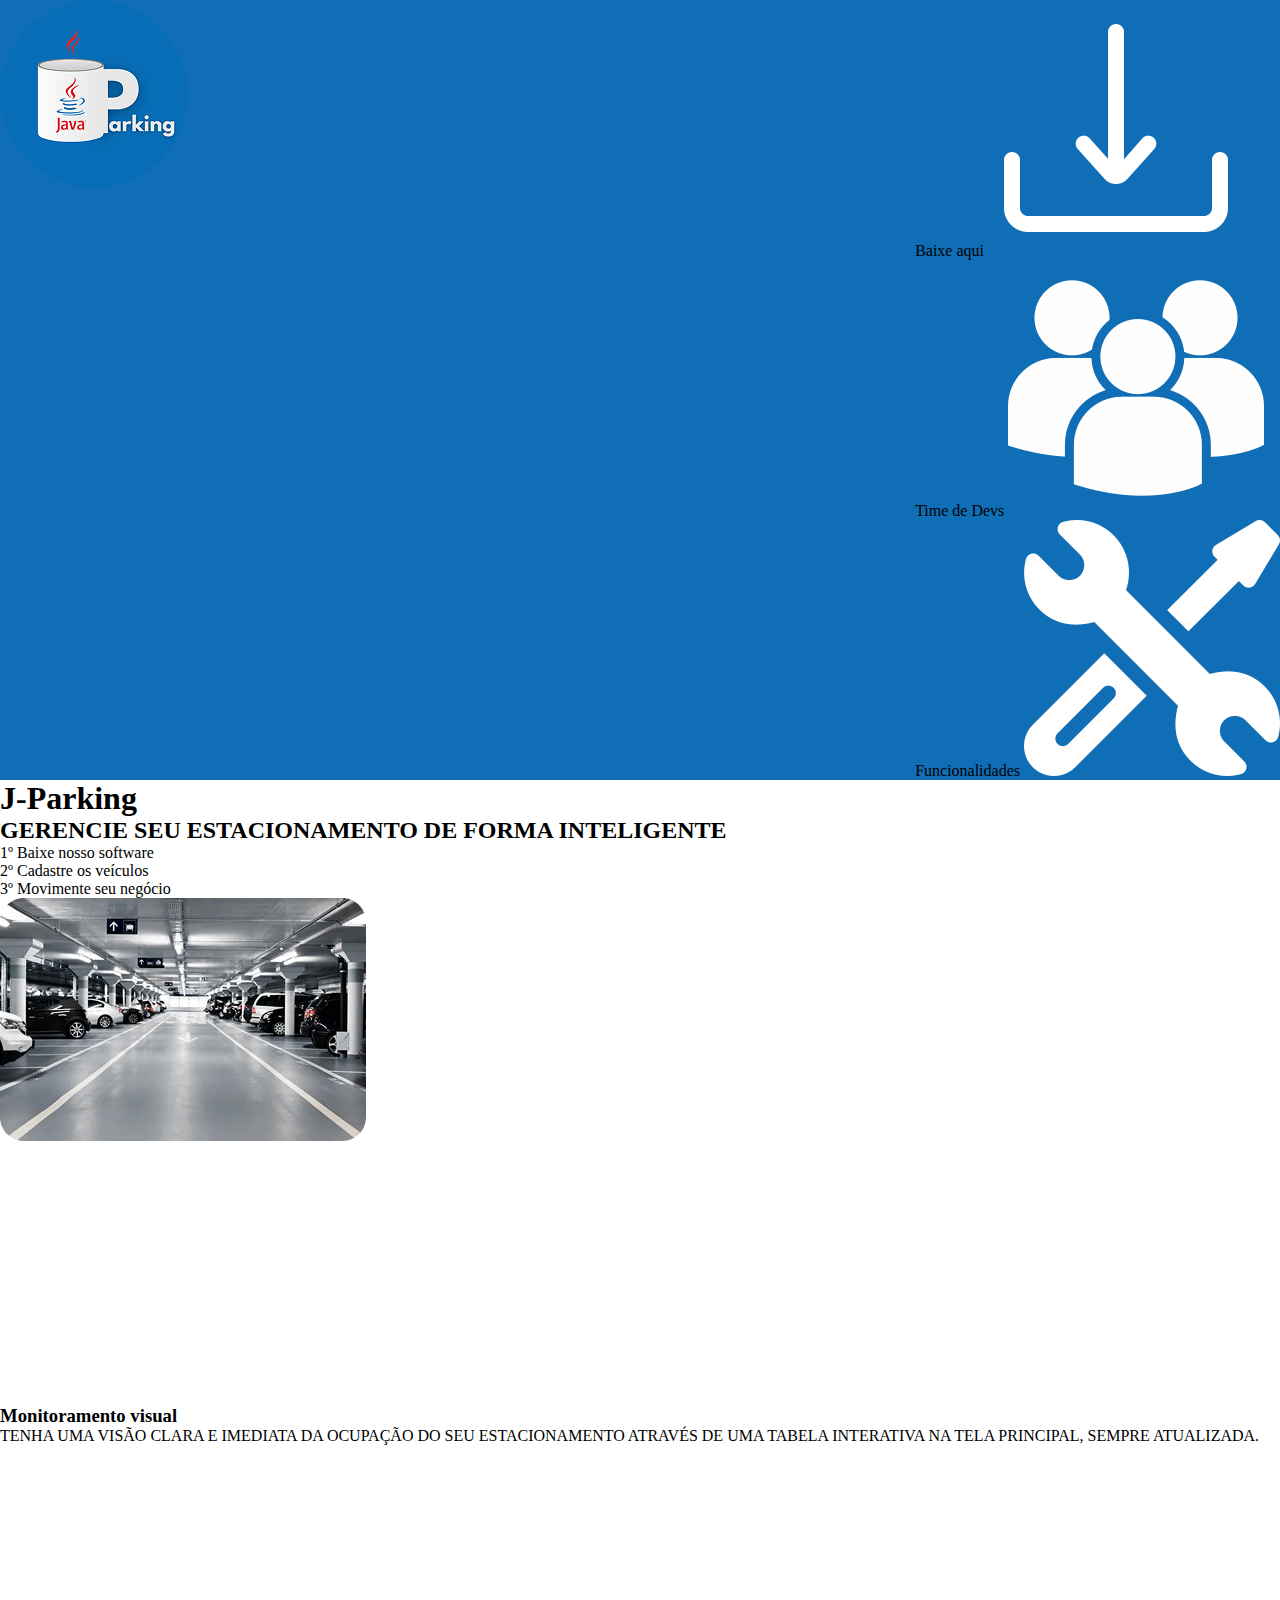
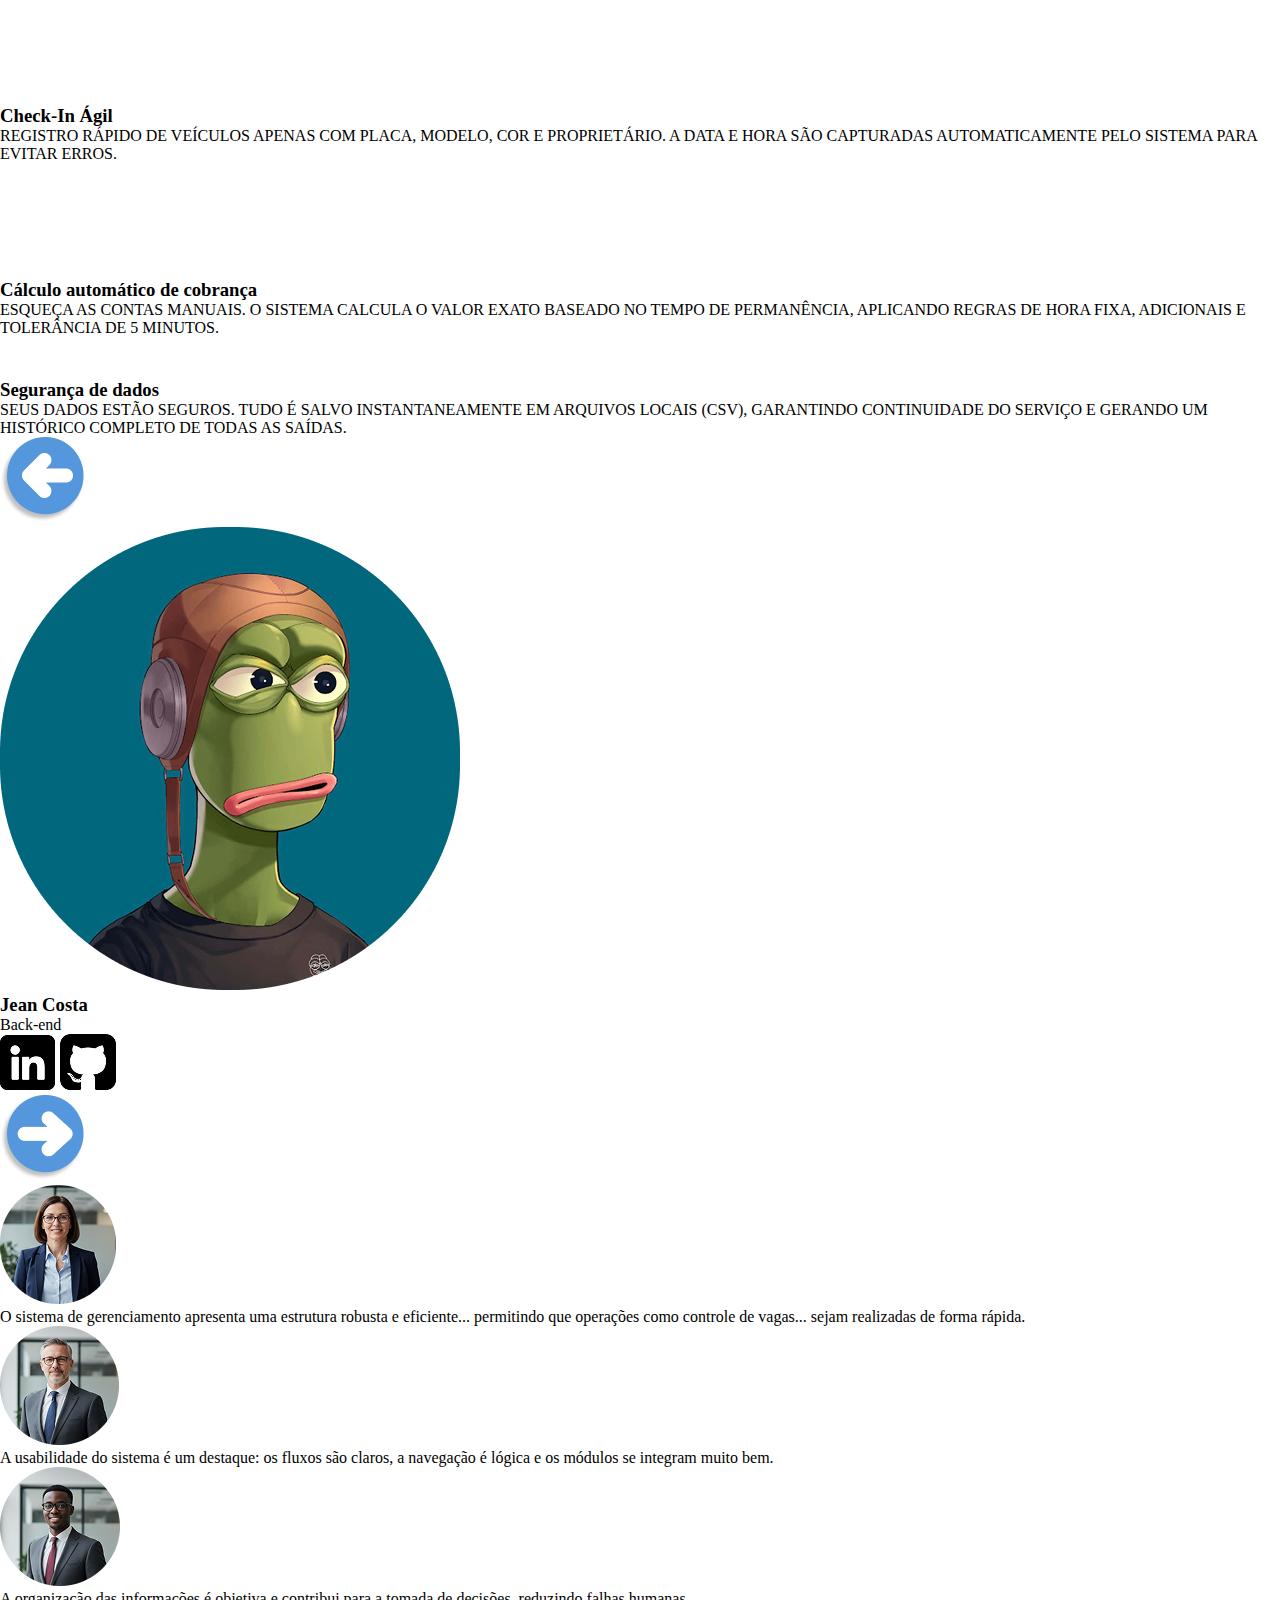
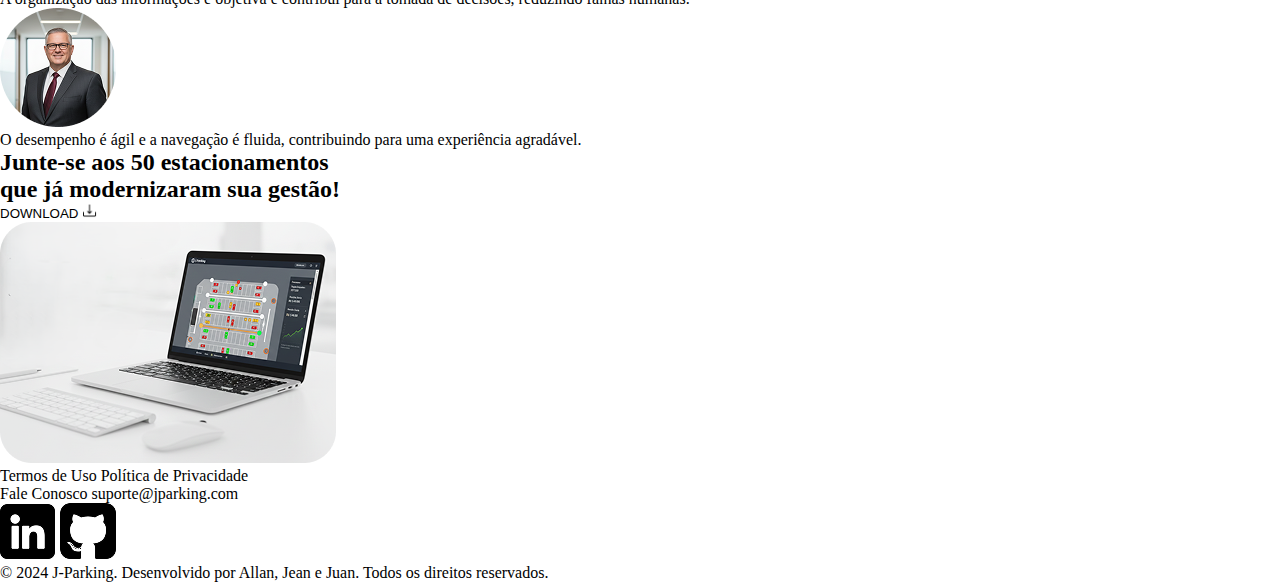
<file: J-Parking_Web/index.html>
<!DOCTYPE html>
<html lang="pt-br">

<head>
    <meta charset="UTF-8">
    <meta name="viewport" content="width=device-width, initial-scale=1.0">
    <title>J-Parking</title>

    <link rel="preconnect" href="https://fonts.googleapis.com">
    <link rel="preconnect" href="https://fonts.gstatic.com" crossorigin>
    <link
        href="https://fonts.googleapis.com/css2?family=Barlow+Condensed:wght@300;400;500;600&family=Varela+Round&display=swap"
        rel="stylesheet">

    <link rel="stylesheet" href="./reset.css">
    <link rel="stylesheet" href="./style.css">
</head>

<body>
    <header>
        <div class="logo-container">
            <img src="img/J-parkingLogo2.png" alt="Logo" class="header-logo">
        </div>
        <nav>
            <div class="baixar">
                <a  href="#download-screen">Baixe aqui <img src="./img/download-image.png" class="nav-icon" ></a>
            </div>
            <div class="devTeam">
                <a  href="#dev-team">Time de Devs <img src="./img/dev-team.png" class="nav-icon" ></a>
            </div>
            <div class="funcionalTxt" >
                <a href="#app-function">Funcionalidades <img src="./img/support.png" class="nav-icon" ></a>
            </div>
        </nav>
    </header>

    <main>
        <section class="hero">
            <div class="hero-header">
                <h1 class="main-title"><span class="j-red">J</span>-Parking</h1>
                <h2 class="sub-title">GERENCIE SEU ESTACIONAMENTO DE FORMA INTELIGENTE</h2>
            </div>

            <div class="hero-content">
                <div class="steps-box">
                    <p>1º Baixe nosso software</p>
                    <p>2º Cadastre os veículos</p>
                    <p>3º Movimente seu negócio</p>
                </div>
                <div class="hero-img-container">
                    <img src="./img/image 2.png" alt="Garagem" class="garage-img">
                </div>
            </div>
        </section>

        <section id="app-function" class="features">
            <div class="features-grid">
                <div class="feature-card">
                    <img src="./img/monitoramento.png" alt="Icon">
                    <h3>Monitoramento visual</h3>
                    <p>TENHA UMA VISÃO CLARA E IMEDIATA DA OCUPAÇÃO DO SEU ESTACIONAMENTO ATRAVÉS DE UMA TABELA
                        INTERATIVA NA TELA PRINCIPAL, SEMPRE ATUALIZADA.</p>
                </div>

                <div class="feature-card">
                    <img src="./img/check-mark.png" alt="Icon">
                    <h3>Check-In Ágil</h3>
                    <p>REGISTRO RÁPIDO DE VEÍCULOS APENAS COM PLACA, MODELO, COR E PROPRIETÁRIO. A DATA E HORA SÃO
                        CAPTURADAS AUTOMATICAMENTE PELO SISTEMA PARA EVITAR ERROS.</p>
                </div>

                <div class="feature-card">
                    <img id="calculadora" src="./img/calc-svgrepo-com.png" alt="Icon">
                    <h3>Cálculo automático de cobrança</h3>
                    <p>ESQUEÇA AS CONTAS MANUAIS. O SISTEMA CALCULA O VALOR EXATO BASEADO NO TEMPO DE PERMANÊNCIA,
                        APLICANDO REGRAS DE HORA FIXA, ADICIONAIS E TOLERÂNCIA DE 5 MINUTOS.</p>
                </div>

                <div class="feature-card">
                    <img src="./img/Group.png" alt="Icon">
                    <h3>Segurança de dados</h3>
                    <p>SEUS DADOS ESTÃO SEGUROS. TUDO É SALVO INSTANTANEAMENTE EM ARQUIVOS LOCAIS (CSV), GARANTINDO
                        CONTINUIDADE DO SERVIÇO E GERANDO UM HISTÓRICO COMPLETO DE TODAS AS SAÍDAS.</p>
                </div>
            </div>
        </section>

        <section id="dev-team" class="profile">
            <button class="arrow-btn left">
                <img src="./img/seta1.png" alt="Anterior">
            </button>

            <div class="galery">

                <div class="profile-card">
                    <div class="profile-avatar">
                        <img src="./img/devicone.png" alt="Jean Costa">
                    </div>
                    <div class="profile-info">
                        <h3>Jean Costa</h3>
                        <p class="profile-desc">
                            Back-end
                        </p>
                        <div class="profile-social">
                            <img src="./img/linkedin 1.png" alt="LinkedIn">
                            <img src="./img/github-sign 1.png" alt="GitHub">
                        </div>
                    </div>
                </div>
               <!-- <div class="profile-card">
                    <div class="profile-avatar">
                        <img src="./img/devicone.png" alt="JuanFonseca">
                    </div>
                    <div class="profile-info">
                        <h3>Juan Fonseca</h3>
                        <p class="profile-desc">
                            Front-end
                        </p>
                        <div class="profile-social">
                            <img src="./img/linkedin 1.png" alt="LinkedIn">
                            <img src="./img/github-sign 1.png" alt="GitHub">
                        </div>
                    </div>
                </div>
                <div class="profile-card">
                    <div class="profile-avatar">
                        <img src="./img/devicone.png" alt="AllanAlmeida">
                    </div>
                    <div class="profile-info">
                        <h3>Allan Almeida</h3>
                        <p class="profile-desc">
                            Levantador de requisitos
                        </p>
                        <div class="profile-social">
                            <img src="./img/linkedin 1.png" alt="LinkedIn">
                            <img src="./img/github-sign 1.png" alt="GitHub">
                        </div>-->
                    </div>
                </div>
            </div>

            <button class="arrow-btn right">
                <img src="./img/seta2.png" alt="Próximo">
            </button>
        </section>

        <section id="download-screen" class="social-proof">

            <div class="testimonials">
                <div class="testi-card">
                    <img src="./img/user4.png" alt="Foto">
                    <p>O sistema de gerenciamento apresenta uma estrutura robusta e eficiente... permitindo que
                        operações como controle de vagas... sejam realizadas de forma rápida.</p>
                </div>
                <div class="testi-card">
                    <img src="./img/user1.png" alt="Foto">
                    <p>A usabilidade do sistema é um destaque: os fluxos são claros, a navegação é lógica e os módulos
                        se integram muito bem.</p>
                </div>

                <div class="testi-card">
                    <img src="./img/user3.png" alt="Foto">
                    <p>A organização das informações é objetiva e contribui para a tomada de decisões, reduzindo falhas
                        humanas.</p>
                </div>
                <div class="testi-card">
                    <img src="./img/user2.png" alt="Foto">
                    <p>O desempenho é ágil e a navegação é fluida, contribuindo para uma experiência agradável.</p>
                </div>
            </div>

            <div class="cta-area">
                <div class="cta-text">
                    <h2>Junte-se aos 50 estacionamentos<br>que já modernizaram sua gestão!</h2>
                    <button class="download-btn">DOWNLOAD <img src="img/download-image.png"
                            style="width:15px; filter: invert(1);"></button>
                </div>
                <div class="cta-image">
                    <img src="./img/notbook.png" alt="Sistema no Notebook">
                </div>
            </div>

        </section>
    </main>

    <footer>
        <div class="footer-content">
            <div class="footer-links">
                <a href="#">Termos de Uso</a>
                <a href="#">Política de Privacidade</a>
            </div>

            <div class="footer-social">
                <span>Fale Conosco</span>
                <span>suporte@jparking.com</span>
                <div class="social-icons">
                    <img src="./img/linkedin 1.png" alt="In">
                    <img src="./img/github-sign 1.png" alt="Git">
                </div>
            </div>
        </div>

        <span id="copyright">© 2024 J-Parking. Desenvolvido por Allan, Jean e Juan. Todos os direitos reservados.</span>
    </footer>
</body>

</html>
</file>
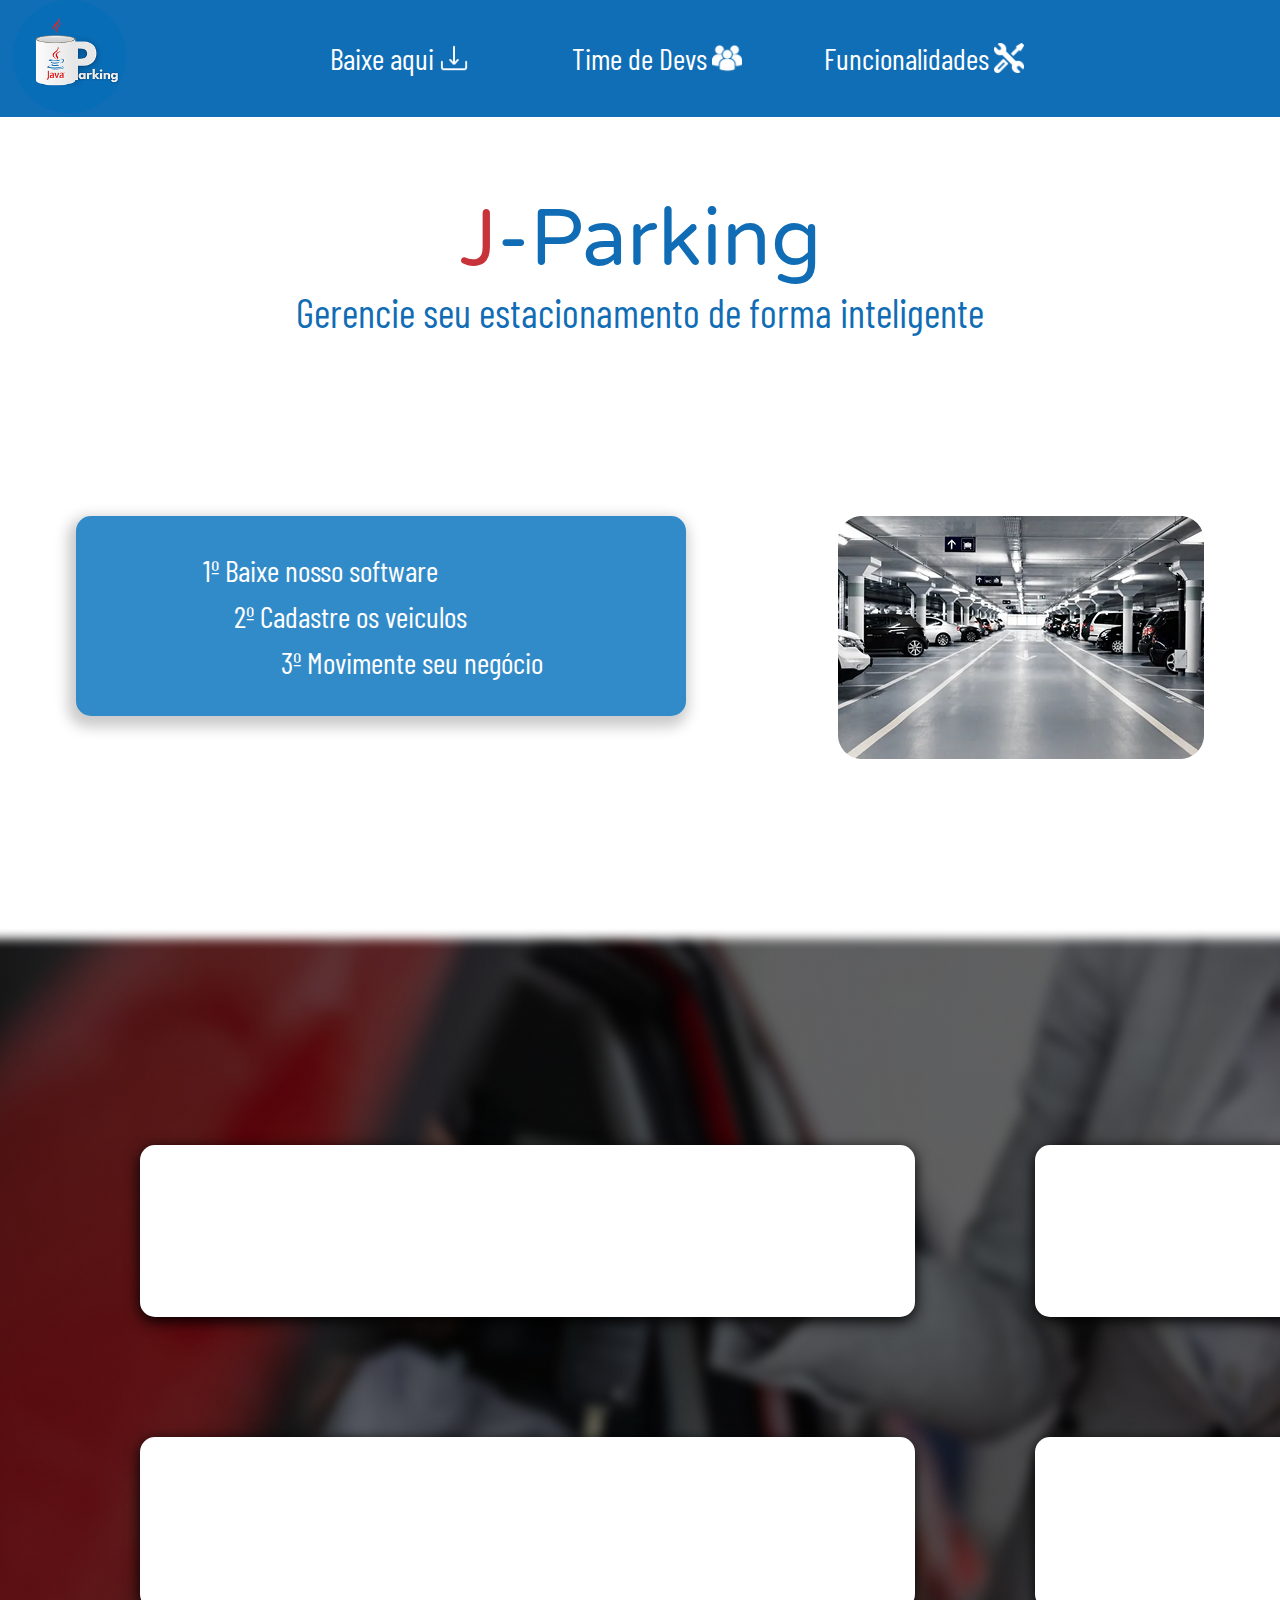
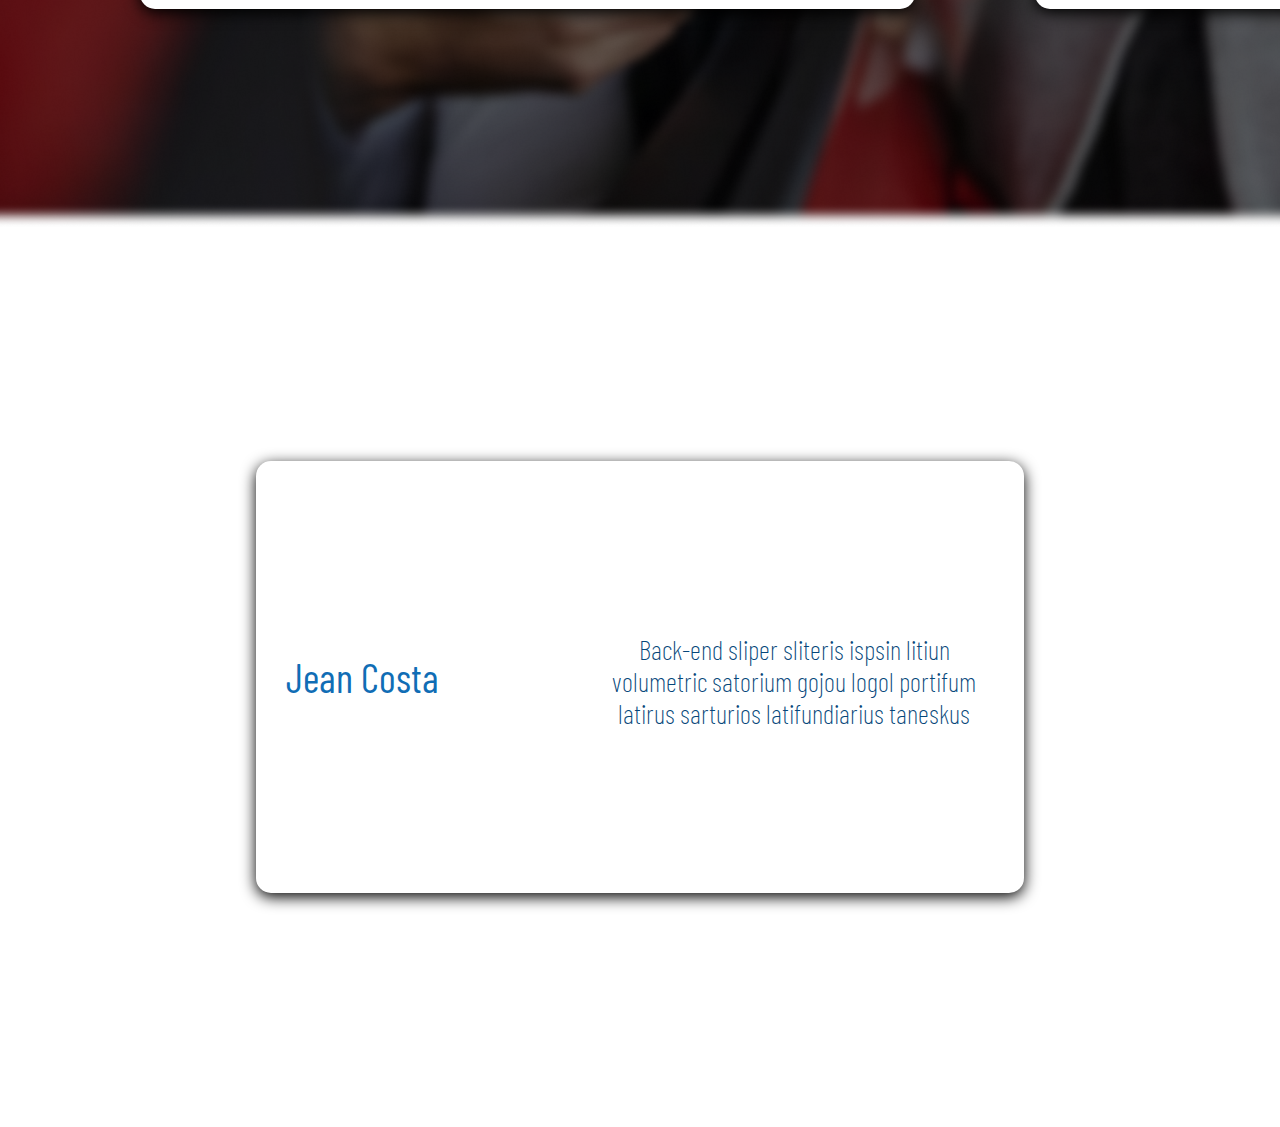
<file: J-Parking_Web/J-Parking_Web/index.html>
<!DOCTYPE html>
<html lang="pt-br">

<head>
    <link rel="preconnect" href="https://fonts.googleapis.com">
    <link rel="preconnect" href="https://fonts.gstatic.com" crossorigin>
    <link rel="preconnect" href="https://fonts.googleapis.com">
    <link rel="preconnect" href="https://fonts.gstatic.com" crossorigin>
    <link href="https://fonts.googleapis.com/css2?family=Barlow+Condensed:ital,wght@0,100;0,200;0,300;0,400;0,500;0,600;0,700;0,800;0,900;1,100;1,200;1,300;1,400;1,500;1,600;1,700;1,800;1,900&family=Varela+Round&display=swap" rel="stylesheet">
    <link href="https://fonts.googleapis.com/css2?family=Noto+Sans+Javanese:wght@400..700&display=swap"rel="stylesheet">
    <meta charset="UTF-8">
    <meta name="viewport" content="width=device-width, initial-scale=1.0">
    <link rel="stylesheet" href="./reset.css">
    <link rel="stylesheet" href="./style.css">
    <title>J-Parking</title>
</head>

<body>
    <header>
        <div class="logo">
            <img class="logoImg" src="img/J-parkingLogo2.png" alt="">

        </div>
        <div class="menuHolder">
            <button class="baixar menuButton">
                <span href="">
                    Baixe aqui
                </span>
                <img class="menuSize" src="img/download-image.png" alt="">
            </button>

            <button class="Devs menuButton">
                <span href="">
                        Time de Devs
                </span>
                <img class="menuSize" src="img/dev-team.png" alt="">
            </button>


            <button class="Devs menuButton">
                <span href="">
                    Funcionalidades
                </span>
                <use xlink:href="img/tools-image.svg"></use>
                <img class="menuSize" src="img/support.png" alt="">
            </button>
        </div>
    </header>

    <main>
        <div class="container1">
        <div class="pagina1">
            <div class="TituloMain">
                <div class="name">
                    <h1 class="JRed">
                        J
                    </h1>
                    <h1>
                        -Parking
                    </h1>
                </div>
                <h2>
                    Gerencie seu estacionamento de forma inteligente
                </h2>
            </div>
            <div class="mainHolder">

                <div class="caixaDeItens">
                    <div class="item1 listMain">
                        1º Baixe nosso software
                    </div>

                    <div class="item2 listMain">
                        2º Cadastre os veiculos
                    </div>

                    <div class="item3 listMain">
                        3º Movimente seu negócio
                    </div>
                </div>

                <div class="imgEstacionamentoMain">
                    <img src="img/image 2.png" alt="">

                </div>
            </div>
        </div>
       </div> 

        <section class="container2">
            <img id="fundoFuncionalidades" src="./img/fundoFuncionalidades.png" alt="">

            <div class="grid-cards">
                <div class="quadro1">
                    <img src="./img/monitoramento.png" alt="Monitoramento"> 
                    <h2>Monitoramento visual</h2>
                    <p>Tenha uma visão clara e imediata da ocupação do seu estacionamento através de uma tabela interativa na tela principal, sempre atualizada.</p>
                </div>

                <div class="quadro1">
                    <img src="./img/check-mark.png" alt="Check-In">
                    <h2>Check-In Ágil</h2>
                    <p>Registro rápido de veículos apenas com Placa, Modelo, Cor e Proprietário. A data e hora são capturadas automaticamente pelo sistema para evitar erros.</p>
                </div>

                <div class="quadro1">
                    <img src="./img/Vector.png" alt="Cálculo">
                    <h2>Cálculo automático</h2>
                    <p>Esqueça as contas manuais. O sistema calcula o valor exato baseado no tempo de permanência, aplicando regras de hora fixa, adicionais e tolerância de 5 minutos.</p>
                </div>

                <div class="quadro1">
                    <img src="./img/Group.png" alt="Segurança">
                    <h2>Segurança de dados</h2>
                    <p>Seus dados estão seguros. Tudo é salvo instantaneamente em arquivos locais (CSV), garantindo continuidade do serviço e gerando um histórico completo de todas as saídas.</p>
                </div>
            </div>
        </section>

        <section id="container2">
            <div class="devs">
                <div class="quadroDevs">
                    <h2 class="">Jean Costa</h2>
                    <p class="infoDev">Back-end sliper sliteris ispsin litiun volumetric satorium gojou logol portifum latirus sarturios latifundiarius taneskus</p>
                </div>

        </section>




    </main>

    <footer>

    </footer>
</body>

</html>
</file>
<file: J-Parking_Web/style.css>
*{
    box-sizing: border-box;
    padding: 0;
    margin: 0;
    background: none;
     border: none; 
     padding: 0;
}
.menuSize{
    width: 30px;
}
header{
    display: flex;
    justify-content: row;
    justify-content: space-between;
    background-color: #106eb6;
}
.logoImg{
    width: 50%;
}
.menuHolder{
    display: flex;
    justify-content: row;
}
.menuButton{
    height: 10%;
}
</file>
<file: J-Parking_Web/J-Parking_Web/style.css>
.container1 {
    height: 80vh;
    gap: 10vh;
    margin-top: 5vh;
    margin-bottom: 5vh;
}

.menuSize {
    width: 30px;
    color: white;
    gap: 10px;

}

span {
    color: white;
    font-size: 30px;
    padding: 5px;
    font-family: "Barlow Condensed", sans-serif;
}

header {
    display: flex;
    justify-content: space-between;
    align-items: center;
    background-color: #106eb6;
}

.logo {
    margin-left: 1vw;
}

.logoImg {
    width: 60%;
}

.menuHolder {
    display: flex;
    gap: 10%;
    margin-right: 20vw;
}

.menuButton {
    display: flex;
    flex-direction: row;
    height: 3vh;
    width: 240px;
    align-items: center;
    justify-content: center;
    border: none;
    font-size: 18px;
    background-color: #106eb6;
}

.pagina1 {
    display: flex;
    flex-direction: column;
    gap: 20vh;
}

.name {
    display: flex;
    flex-direction: row;
}

.JRed {
    color: #C83239;
}

.TituloMain {
    display: flex;
    flex-direction: column;
    justify-content: center;
    align-items: center;
    font-size: 35px;
}

.caixaDeItens {
    display: flex;
    flex-direction: column;
    background-color: #328BC9;
    width: 610px;
    height: 200px;
    justify-content: center;
    border-radius: 15px;
    gap: 10px;
    box-shadow: -3px 6px 14px 5px rgba(0, 0, 0, 0.21);
}

.listMain {
    display: flex;
    width: 70%;
    color: white;
    font-size: 30px;
    justify-content: center;
    align-items: center;

}

.item1 {
    margin-left: 5%;
    font-family: "Barlow Condensed", sans-serif;
}

.item2 {
    margin-left: 10%;
    font-family: "Barlow Condensed", sans-serif;
}

.item3 {
    margin-left: 20%;
    font-family: "Barlow Condensed", sans-serif;
}

.mainHolder {
    display: flex;
    flex-direction: row;
    justify-content: space-around;
}

h1 {
    font-family: "Varela Round", sans-serif;
    font-size: 80px;
    font-weight: normal;
    color: #106DB5;
    margin-top: 30px;
    margin-bottom: 0px;
}

h2 {
    font-family: "Barlow Condensed", sans-serif;
    font-size: 40px;
    font-weight: normal;
    color: #106DB5;
}

.container2 {
    position: relative;
    display: flex;
    justify-content: center;
    align-items: center;
    height: 100vh;
    overflow: hidden;
}

#fundoFuncionalidades {
    position: absolute;
    top: 0;
    left: 0;
    width: 100%;
    height: 100%;
    object-fit: cover;
    z-index: -1;
    filter: brightness(0.4);
}

.grid-cards {
    display: grid;
    grid-template-columns: 2fr 1fr;
    gap: 120px;
    max-width: 1000px;
}

.quadro1 img {
    justify-content: center;
    align-items: center;
    align-self: center;
    width: 60px;
    height: 50px;
}

#tituloMonitoramento {
    color: white;
    font-size: 40px;

}

.quadro1 {
    display: flex;
    flex-direction: column;
    align-items: center;
    justify-content: center;
    text-align: center;
    width: 400px;
    height: 320px;
    padding: 30px;
    gap: 15px;
    background-color: #328BC9;
    border-radius: 15px;
    box-shadow: 0px 4px 15px rgba(0, 0, 0, 0.5);
    color: white;
}


.quadro1 p {
    font-family: "Barlow Condensed", sans-serif;
    font-size: 18px;
    font-weight: 300;
    line-height: 1.2;
}

.quadro1 h2 {
    font-family: "Barlow Condensed", sans-serif;
    font-size: 32px;
    margin-bottom: 10px;
    color: white;
}

#container2 {
    grid-template-columns: 3fr 2fr;
    display: flex;
    flex-direction: column;
    align-items: center;
    justify-content: center;
    text-align: center;
    width: 100vw;
    height: 100vh;
}

.quadroDevs {
    display: flex;
    flex-direction: row;
    align-items: center;
    justify-content: space-between;
    text-align: center;
    width: 60vw;
    height: 48vh;
    padding: 30px;
    gap: 15px;
    background-color: #FFFFFF;
    border-radius: 15px;
    box-shadow: 0px 4px 15px rgba(0, 0, 0, 1);
    color: white;
}

.infoDev {
    font-family: "Barlow Condensed", sans-serif;
    font-size: 27px;
    font-weight: 200;
    line-height: 1.2;
    color: #06477A;
    max-width: 400px;

}

.jeantitulo {
    font-family: "Barlow Condensed", sans-serif;
    font-size: 40px;
    font-weight: 300;
    line-height: 1.2;
    color: #06477A;
    max-width: 400px;


}

.devicone {
    max-width: 350px;


}

.devs {
    display: flex;
    justify-content: center;
    align-items: center;
    flex-wrap: wrap;
    gap: 30px;
    width: 100%;
    max-width: 1000px;
}

.seta1 {
    position: absolute;
    left: 1%;
    top: 248%;
    background-color: none;
    border: none;
}

.seta2 {
    position: absolute;
    left: 95%;
    top: 248%;
    background-color: none;
    border: none;
}




#container3 {
    display: flex;
    flex-direction: column;
    align-items: center;
    justify-content: center;
    text-align: center;
    width: 100vw;
    height: 10vh;
}

.imgDevJean {
    width: 100px;

}

.infoDev {
    display: flex;
    flex-direction: column;
    margin-top: 1vh;
    gap: 2vh;
}

.infoDevJean {
    display: flex;
    flex-direction: column;
    width: 550px;
    height: 250px;

    gap: 20px;
}

.linkDevJean {
    display: flex;
    flex-direction: row;
    justify-content: end;
    margin-top: 10vh;
    gap: 35px;
    margin-bottom: 2vh;
}

.linkedin,
.git {

    width: 50px;

}

.quadroDepoimento {

    display: flex;
    flex-direction: space-between;
    align-items: row;
    justify-content: center;
    text-align: center;
    gap: 40px;
    width: 100vw;
    height: 100vh;


}

.bloco1 {
    

}

.quadro1 {
    display: flex;
    flex-direction: row;
    align-items: center;
    /* justify-content: space-between; */
    text-align: center;
    width: 775px;
    height: 172px;
    padding: 30px;
    gap: 50px;
    background-color: #FFFFFF;
    border-radius: 15px;
    box-shadow: 0px 4px 15px rgba(0, 0, 0, 1);
    color: white;
    z-index: -1;
    
}

.infouser1 {
    font-family: "Barlow Condensed", sans-serif;
    font-size: 20px;
    font-weight: 300;
    line-height: 1.2;
    color: #06477A;
    max-width: 400px;
}

.quadro1 img {
    width: 119px;
    height: 119px;
}

.quadro2 {
    display: flex;
    flex-direction: row;
    align-items: center;
    /* justify-content: space-between; */
    text-align: center;
    width: 775px;
    height: 172px;
    padding: 30px;
    gap: 50px;
    background-color: #FFFFFF;
    border-radius: 15px;
    box-shadow: 0px 4px 15px rgba(0, 0, 0, 1);
    color: white;
    z-index: -1;
    margin-top: 22px;
}

.infouser2 {
    font-family: "Barlow Condensed", sans-serif;
    font-size: 20px;
    font-weight: 300;
    line-height: 1.2;
    color: #06477A;
    max-width: 400px;
}

.img2 {}

.quadro3 {
    display: flex;
    flex-direction: row;
    align-items: center;
    /* justify-content: space-between; */
    text-align: center;
    width: 775px;
    height: 172px;
    padding: 30px;
    gap: 50px;
    background-color: #FFFFFF;
    border-radius: 15px;
    box-shadow: 0px 4px 15px rgba(0, 0, 0, 1);
    color: white;
    z-index: -1;
}

.bloco2 {
    display: flex;
    justify-content: column;
    gap: 10px;
}

.infouser3 {
    font-family: "Barlow Condensed", sans-serif;
    font-size: 20px;
    font-weight: 300;
    line-height: 1.2;
    color: #06477A;
    max-width: 400px;
}

.img3 {}

.quadro4 {
    display: flex;
    flex-direction: row;
    align-items: center;
    /* justify-content: space-between; */
    text-align: center;
    width: 775px;
    height: 172px;
    padding: 30px;
    gap: 50px;
    background-color: #FFFFFF;
    border-radius: 15px;
    box-shadow: 0px 4px 15px rgba(0, 0, 0, 1);
    color: white;
    z-index: -1;
    margin-top: 22px;
}

.infouser4 {
    font-family: "Barlow Condensed", sans-serif;
    font-size: 20px;
    font-weight: 300;
    line-height: 1.2;
    color: #06477A;
    max-width: 400px;
}

.img4 {}
</file>
